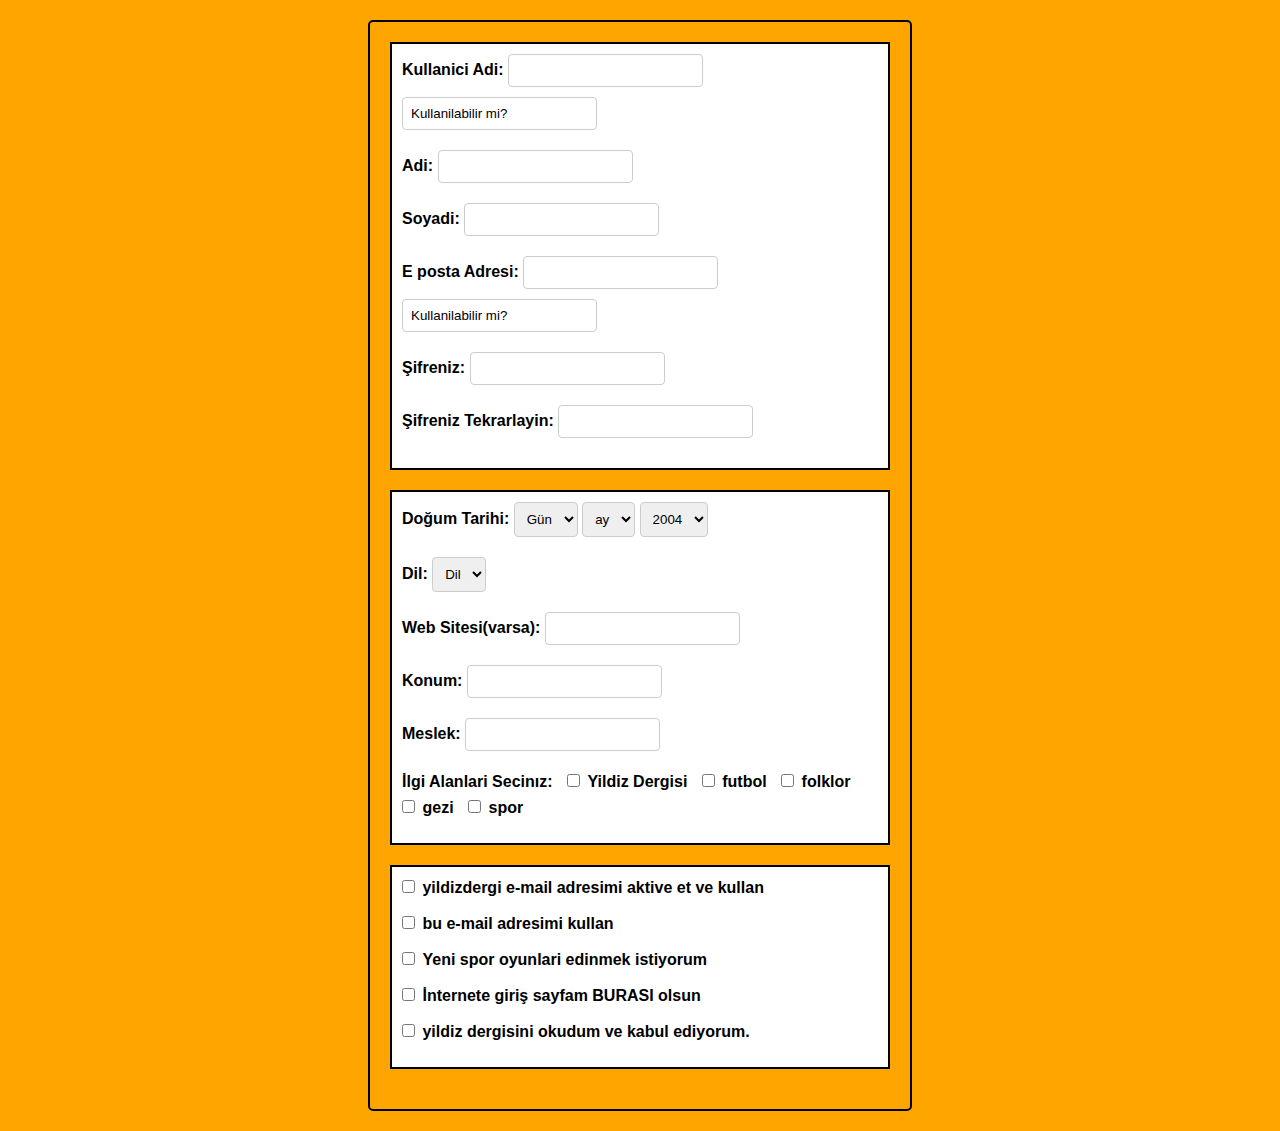
<file: task/form.html>
<!DOCTYPE html>
<html lang="en">
  <head>
    <meta charset="UTF-8" />
    <title>Kayıt Formu</title>
    <link rel="stylesheet" href="02.style.css" />
  </head>
  <body>
    <div class="form-container">
      <div class="section">
        <div class="form-group">
          <label for="username">Kullanici Adi:</label>
          <input type="text" id="username" name="username" />
          <input type="text" value="Kullanilabilir mi?" readonly />
        </div>
        <div class="form-group">
          <label for="first_name">Adi:</label>
          <input type="text" id="first_name" name="first_name" />
        </div>
        <div class="form-group">
          <label for="last_name">Soyadi:</label>
          <input type="text" id="last_name" name="last_name" />
        </div>
        <div class="form-group">
          <label for="email">E posta Adresi:</label>
          <input type="email" id="email" name="email" />
          <input type="text" value="Kullanilabilir mi?" readonly />
        </div>
        <div class="form-group">
          <label for="password">Şifreniz:</label>
          <input type="password" id="password" name="password" />
        </div>
        <div class="form-group">
          <label for="confirm_password">Şifreniz Tekrarlayin:</label>
          <input
            type="password"
            id="confirm_password"
            name="confirm_password"
          />
        </div>
      </div>
      <div class="section">
        <div class="form-group">
          <label for="dob">Doğum Tarihi:</label>
          <select id="dob_day" name="dob_day">
            <option>Gün</option>
          </select>
          <select id="dob_month" name="dob_month">
            <option>ay</option>
          </select>
          <select id="dob_year" name="dob_year">
            <option>2004</option>
          </select>
        </div>
        <div class="form-group">
          <label for="language">Dil:</label>
          <select id="language" name="language">
            <option>Dil</option>
          </select>
        </div>
        <div class="form-group">
          <label for="website">Web Sitesi(varsa):</label>
          <input type="url" id="website" name="website" />
        </div>
        <div class="form-group">
          <label for="location">Konum:</label>
          <input type="text" id="location" name="location" />
        </div>
        <div class="form-group">
          <label for="profession">Meslek:</label>
          <input type="text" id="profession" name="profession" />
        </div>
        <div class="form-group checkbox-group">
          <label>İlgi Alanlari Secinız:</label>
          <input
            type="checkbox"
            id="interest_yildiz"
            name="interests"
            value="yildiz"
          />
          <label for="interest_yildiz">Yildiz Dergisi</label>
          <input
            type="checkbox"
            id="interest_futbol"
            name="interests"
            value="futbol"
          />
          <label for="interest_futbol">futbol</label>
          <input
            type="checkbox"
            id="interest_folklore"
            name="interests"
            value="folklore"
          />
          <label for="interest_folklore">folklor</label>
          <input
            type="checkbox"
            id="interest_travel"
            name="interests"
            value="travel"
          />
          <label for="interest_travel">gezi</label>
          <input
            type="checkbox"
            id="interest_sports"
            name="interests"
            value="sports"
          />
          <label for="interest_sports">spor</label>
        </div>
      </div>
      <div class="section">
        <div class="form-group">
          <input
            type="checkbox"
            id="activate_email"
            name="special_info"
            value="activate_email"
          />
          <label for="activate_email"
            >yildizdergi e-mail adresimi aktive et ve kullan</label
          >
        </div>
        <div class="form-group">
          <input
            type="checkbox"
            id="use_email"
            name="special_info"
            value="use_email"
          />
          <label for="use_email">bu e-mail adresimi kullan</label>
        </div>
        <div class="form-group">
          <input
            type="checkbox"
            id="new_sports_games"
            name="special_info"
            value="new_sports_games"
          />
          <label for="new_sports_games"
            >Yeni spor oyunlari edinmek istiyorum</label
          >
        </div>
        <div class="form-group">
          <input
            type="checkbox"
            id="set_homepage"
            name="special_info"
            value="set_homepage"
          />
          <label for="set_homepage">İnternete giriş sayfam BURASI olsun</label>
        </div>
        <div class="form-group">
          <input
            type="checkbox"
            id="accept_terms"
            name="special_info"
            value="accept_terms"
          />
          <label for="accept_terms"
            >yildiz dergisini okudum ve kabul ediyorum.</label
          >
        </div>
      </div>
    </div>
  </body>
</html>
</file>
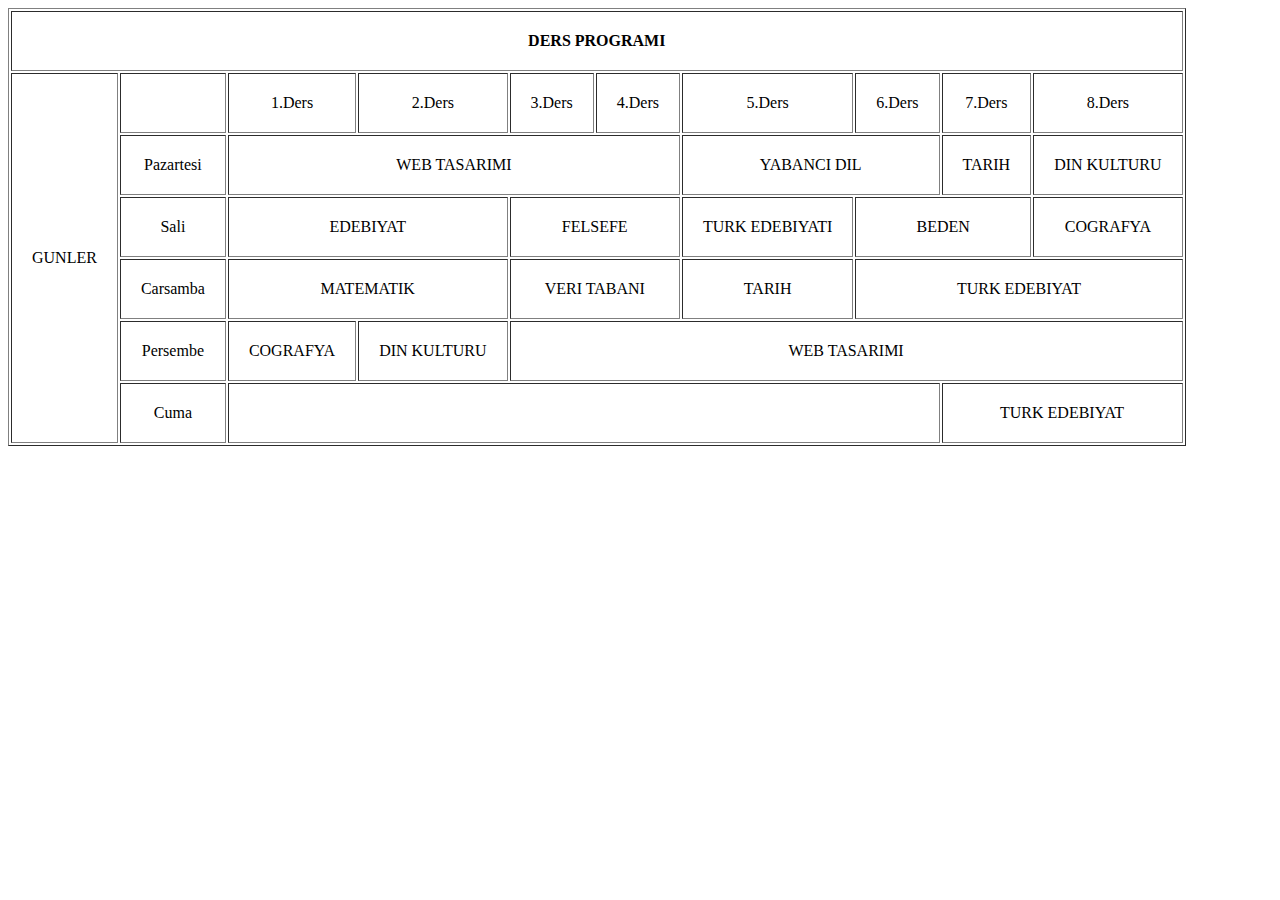
<file: task/timetable..html>
<!DOCTYPE html>
<html lang="en">
  <head>
    <meta charset="UTF-8" />
    <meta name="viewport" content="width=device-width, initial-scale=1.0" />
    <title>Ders Program</title>
    <style>
      tbody {
        border-collapse: collapse;
      }
      th,
      tr,
      td {
        text-align: center;
        padding: 20px;
      }
    </style>
  </head>
  <body>
    <table border="1">
      <thead>
        <tr>
          <th colspan="10">DERS PROGRAMI</th>
        </tr>
      </thead>
      <tbody>
        <tr>
          <td rowspan="6">GUNLER</td>
          <td></td>
          <td>1.Ders</td>
          <td>2.Ders</td>
          <td>3.Ders</td>
          <td>4.Ders</td>
          <td>5.Ders</td>
          <td>6.Ders</td>
          <td>7.Ders</td>
          <td>8.Ders</td>
        </tr>
        <tr>
          <td>Pazartesi</td>
          <td colspan="4">WEB TASARIMI</td>
          <td colspan="2">YABANCI DIL</td>
          <td>TARIH</td>
          <td>DIN KULTURU</td>
        </tr>
        <tr>
          <td>Sali</td>
          <td colspan="2">EDEBIYAT</td>
          <td colspan="2">FELSEFE</td>
          <td>TURK EDEBIYATI</td>
          <td colspan="2">BEDEN</td>
          <td>COGRAFYA</td>
        </tr>
        <tr>
          <td>Carsamba</td>
          <td colspan="2">MATEMATIK</td>
          <td colspan="2">VERI TABANI</td>
          <td>TARIH</td>
          <td colspan="3">TURK EDEBIYAT</td>
        </tr>
        <tr>
          <td>Persembe</td>
          <td>COGRAFYA</td>
          <td>DIN KULTURU</td>
          <td colspan="6">WEB TASARIMI</td>
        </tr>
        <tr>
          <td>Cuma</td>
          <td colspan="6" GRAFIK VE ANIMASYON></td>
          <td colspan="2">TURK EDEBIYAT</td>
        </tr>
      </tbody>
    </table>
  </body>
</html>
</file>
<file: task/02.style.css>
body {
  background-color: orange;
  font-family: Arial, sans-serif;
}
.form-container {
  width: 500px;
  margin: 20px auto;
  padding: 20px;
  background-color: #ffa500;
  border: 2px solid #000;
  border-radius: 5px;
}
.section {
  margin-bottom: 20px;
  padding: 10px;
  border: 2px solid #000;
  background-color: #fff;
}
.section .form-group {
  margin-bottom: 10px;
}
.section label {
  display: inline-block;
  font-weight: bold;
}
.section input[type="text"],
.section input[type="email"],
.section input[type="password"],
.section input[type="url"],
.section input[type="checkbox"],
.section select {
  margin-bottom: 10px;
  padding: 8px;
  border: 1px solid #ccc;
  border-radius: 4px;
}
.section input[type="checkbox"] {
  width: auto;
  margin-left: 0;
}
.checkbox-group label {
  margin-right: 10px;
}
</file>
